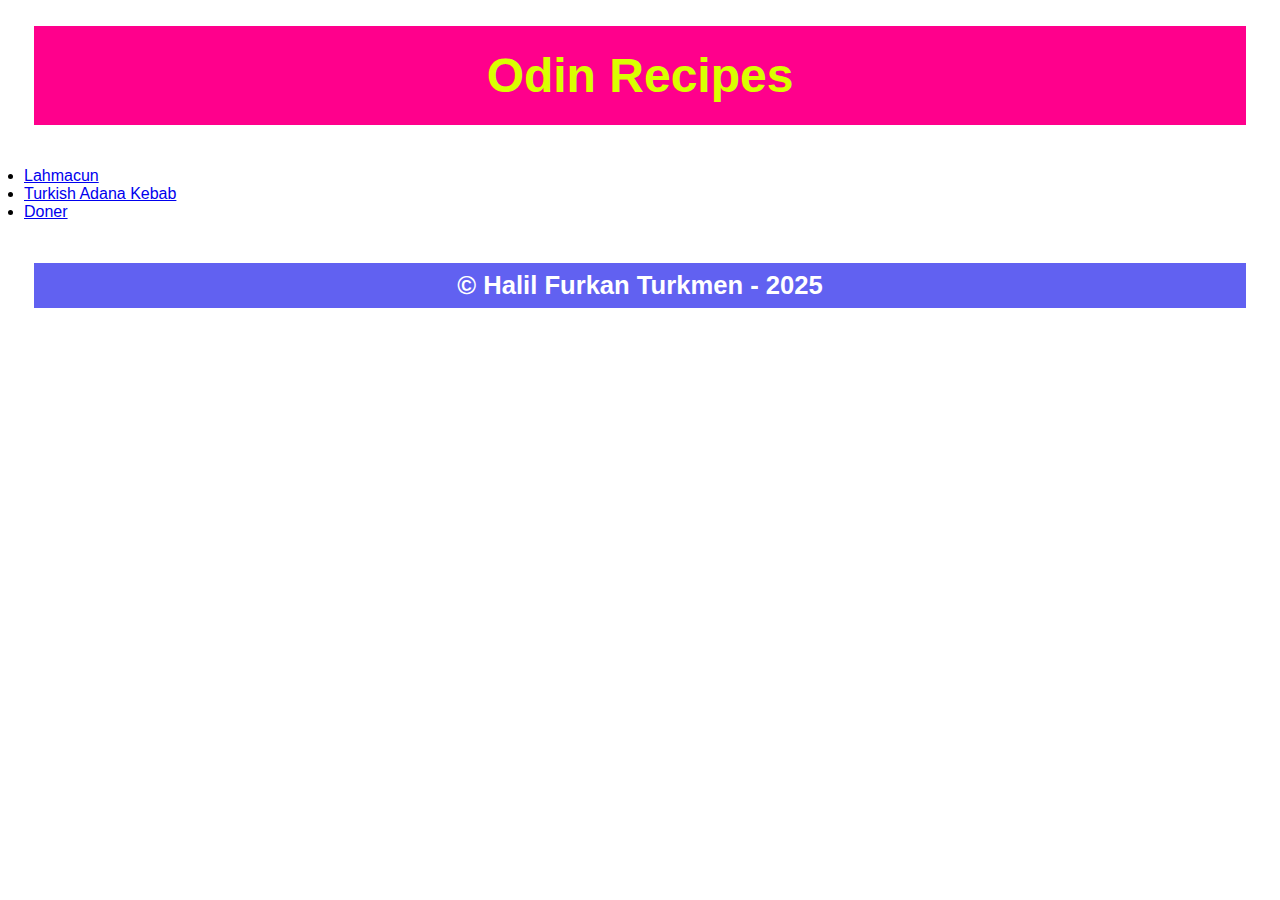
<file: index.html>
<!DOCTYPE html>
<html lang="en">

<head>
    
    <meta charset="UTF-8">
    <title>My Recipe Project</title>
    <link href="css/style.css" rel="stylesheet">
</head>

<body>

    <h1 class="h1-style">Odin Recipes</h1>
    
    <ul class="lists-style">
        <li><a href="../odin-recipes/recipes/lahmacun.html">Lahmacun</a></li>
        <li><a href="../odin-recipes/recipes/turkish-adana-kebab.html">Turkish Adana Kebab</a></li>
        <li><a href="../odin-recipes/recipes/doner.html">Doner</a></li>
    </ul>

    <footer>
        <p class="copyright">&copy; Halil Furkan Turkmen - 2025</p>
    </footer>

</body>

</html>
</file>
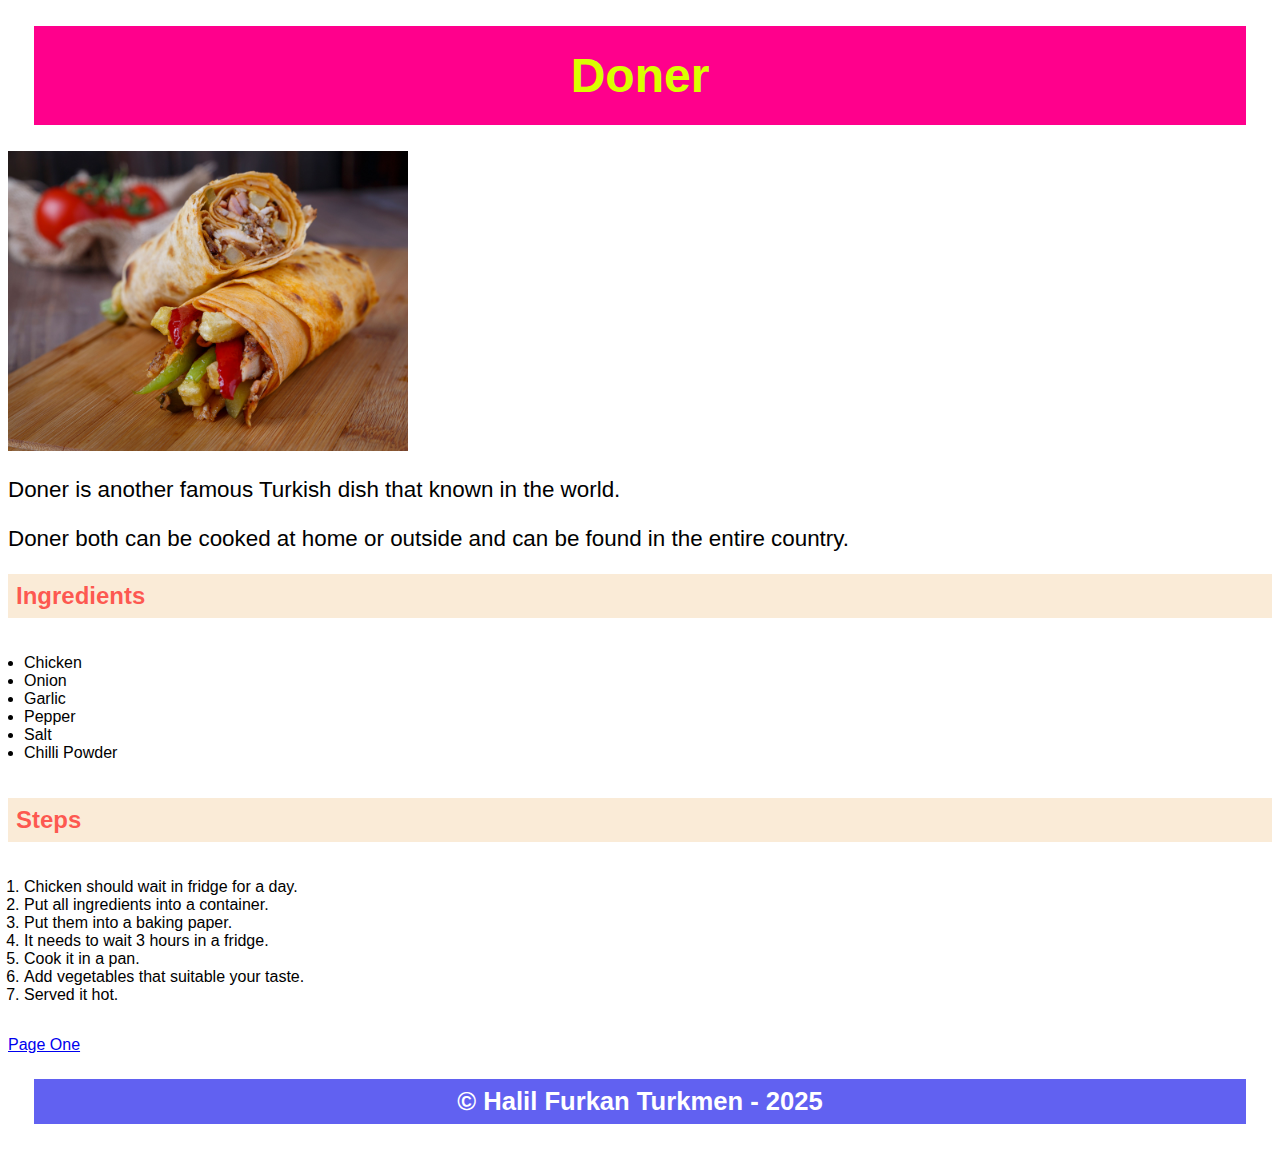
<file: recipes/doner.html>
<!DOCTYPE html>
<html lang="en">

<head>

    <meta charset="UTF-8">
    <title>Doner</title>
    <link href="../css/style.css" rel="stylesheet">

</head>

<body>
    <section>
        <h1 class="h1-style">Doner</h1>
            <img src="../images/doner.jpg" alt="Two doners sit on top of each other" height="300" width="400">
            <p class="p-style">Doner is another famous Turkish dish that known in the world.</p>
            <p class="p-style">Doner both can be cooked at home or outside and can be found in the entire country.</p>
    </section>
    <section>
        <h2 class="h2-style">Ingredients</h2>
            <ul class="lists-style">
                <li>Chicken</li>
                <li>Onion</li>
                <li>Garlic</li>
                <li>Pepper</li>
                <li>Salt</li>
                <li>Chilli Powder</li>
            </ul>

            <h2 class="h2-style">Steps</h2>
            <ol class="lists-style">
                <li>Chicken should wait in fridge for a day.</li>
                <li>Put all ingredients into a container.</li>
                <li>Put them into a baking paper.</li>
                <li>It needs to wait 3 hours in a fridge.</li>
                <li>Cook it in a pan.</li>
                <li>Add vegetables that suitable your taste.</li>
                <li>Served it hot.</li>
            </ol>
    </section>
    <footer>
        <a href="../index.html">Page One</a>
        <p class="copyright">&copy; Halil Furkan Turkmen - 2025</p>
    </footer>
</body>

</html>
</file>
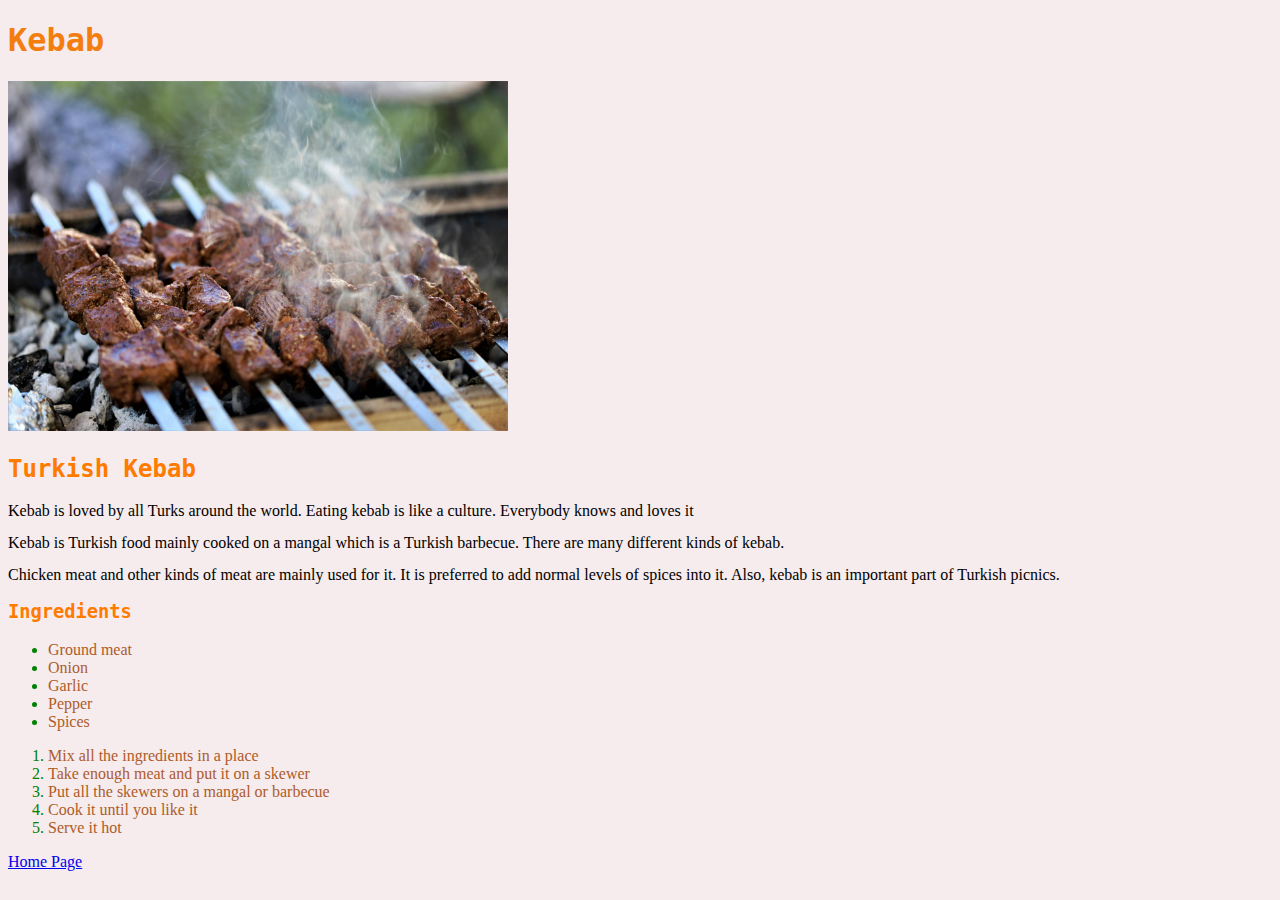
<file: recipes/kebab.html>
<!DOCTYPE html>

<html lang="en">
    
    <head>
        <meta charset="UTF-8">
        <meta name="viewport" content="width=device-width, initial-scale=1.0">
        <link rel="stylesheet" href="../style.css">
        <title>Kebab</title>
    </head>

    <body>
        <h1>Kebab</h1>
        <img src="../images/kebab.jpg" alt="Nine skewers with meat are cooking on a mangal" height="350" width="500">
        <h2>Turkish Kebab</h2>

        <p>Kebab is loved by all Turks around the world. Eating kebab is like a culture. Everybody knows and loves it</p>
        <p>Kebab is Turkish food mainly cooked on a mangal which is a Turkish barbecue. There are many different kinds of kebab.</p> 
        <p>Chicken meat and other kinds of meat are mainly used for it. It is preferred to add normal levels of spices into it. Also, kebab is an important part of Turkish picnics.</p>

        <h3>Ingredients</h3>
        <ul>
            <li>Ground meat</li>
            <li>Onion</li>
            <li>Garlic</li>
            <li>Pepper</li>
            <li>Spices</li>
        </ul>

        <ol>
            <li>Mix all the ingredients in a place</li>
            <li>Take enough meat and put it on a skewer</li>
            <li>Put all the skewers on a mangal or barbecue</li>
            <li>Cook it until you like it</li>
            <li>Serve it hot</li>
        </ol>
        
        <footer>
            <a href="../index.html">Home Page</a>
        </footer>

    </body>

</html>
</file>
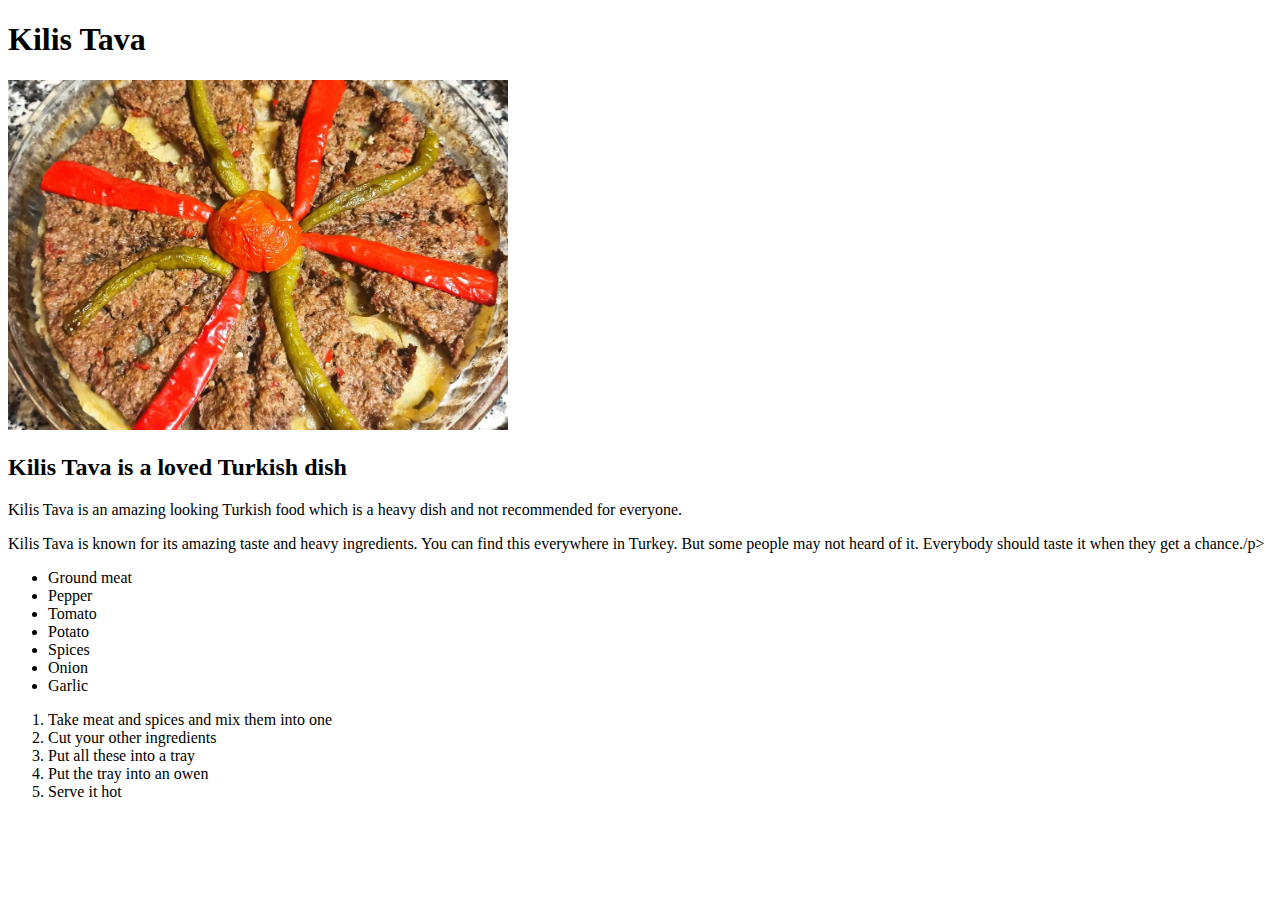
<file: recipes/Kilis-tava.html>
<!DOCTYPE html>
<html lang="en">

    <head>
        <meta charset="UTF-8">
        <meta name="viewport" content="width=device-width, initial-scale=1.0">
        <title>Kilis Tava</title>
    </head>
    
    <body>
        <h1>Kilis Tava</h1>
        <img src="../images/kilis-tava.jpg" alt="a kilis tava food which contains meat other ingredients such as pepper and tomato" height="350" width="500">
        <h2>Kilis Tava is a loved Turkish dish</h2>

        <p>Kilis Tava is an amazing looking Turkish food which is a heavy dish and not recommended for everyone.</p>
        <p>Kilis Tava is known for its amazing taste and heavy ingredients. You can find this everywhere in Turkey. But some people may not heard of it. Everybody should taste it when they get a chance./p>

        <ul>
            <li>Ground meat</li>
            <li>Pepper</li>
            <li>Tomato</li>
            <li>Potato</li>
            <li>Spices</li>
            <li>Onion</li>
            <li>Garlic</li>
        </ul>

        <ol>
            <li>Take meat and spices and mix them into one</li>
            <li>Cut your other ingredients</li>
            <li>Put all these into a tray</li>
            <li>Put the tray into an owen</li>
            <li>Serve it hot</li>
        </ol>
        
    </body>

</html>
</file>
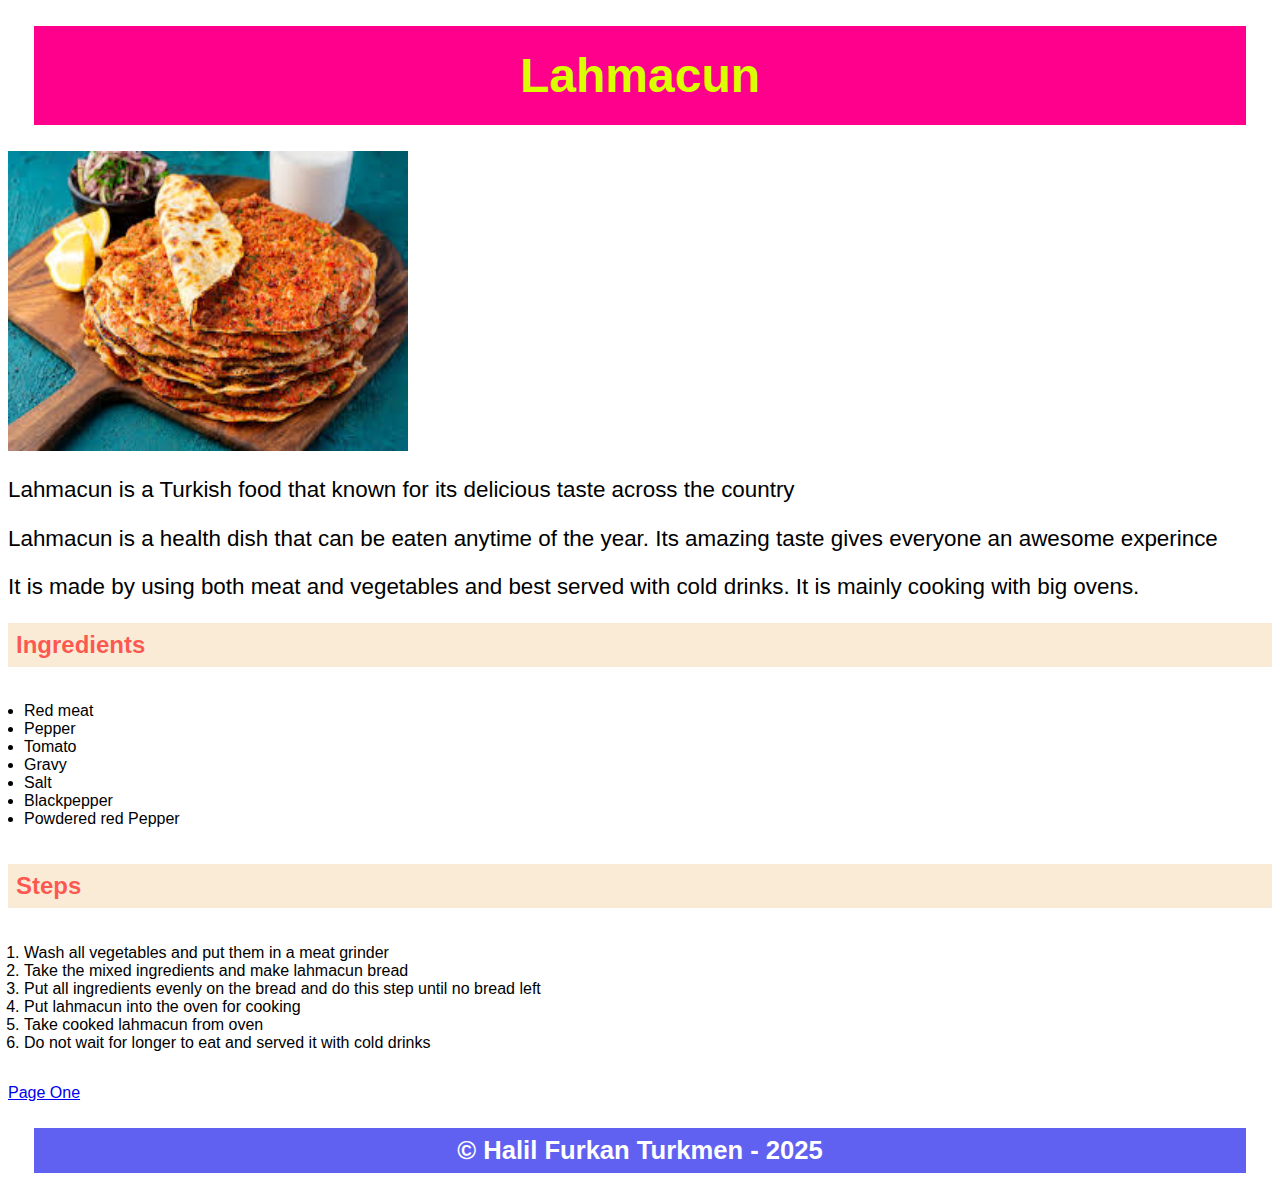
<file: recipes/lahmacun.html>
<!DOCTYPE html>
<html lang="en">

<head>

    <meta charset="UTF-8">
    <title>Lahmacun</title>
    <link href="../css/style.css" rel="stylesheet">

</head>

<body>
    <section>
        <h1 class="h1-style">Lahmacun</h1>
            <img src="../images/images.jpeg" alt="A few lahmacuns, a glass of ayran, a lemon and a glass of ayran standing on a table" height="300" width="400">
            <p class="p-style">Lahmacun is a Turkish food that known for its delicious taste across the country</p>
            <p class="p-style">Lahmacun is a health dish that can be eaten anytime of the year. Its amazing taste gives everyone an awesome experince</p>
            <p class="p-style">It is made by using both meat and vegetables and best served with cold drinks. It is mainly cooking with big ovens.</p>
    </section>
    <section>   
        <h2 class="h2-style">Ingredients</h2>
            <ul class="lists-style">
                <li>Red meat</li>
                <li>Pepper</li>
                <li>Tomato</li>
                <li>Gravy</li>
                <li>Salt</li>
                <li>Blackpepper</li>
                <li>Powdered red Pepper</li>
            </ul>
        <h2 class="h2-style">Steps</h2>
            <ol class="lists-style">
                <li>Wash all vegetables and put them in a meat grinder</li>
                <li>Take the mixed ingredients and make lahmacun bread</li>
                <li>Put all ingredients evenly on the bread and do this step until no bread left</li>
                <li>Put lahmacun into the oven for cooking</li>
                <li>Take cooked lahmacun from oven</li>
                <li>Do not wait for longer to eat and served it with cold drinks</li>
            </ol>
    </section>        
    <footer> 
        <a href="../index.html">Page One</a>
        <p class="copyright">&copy; Halil Furkan Turkmen - 2025</p>
    </footer>

</body>

</html>
</file>
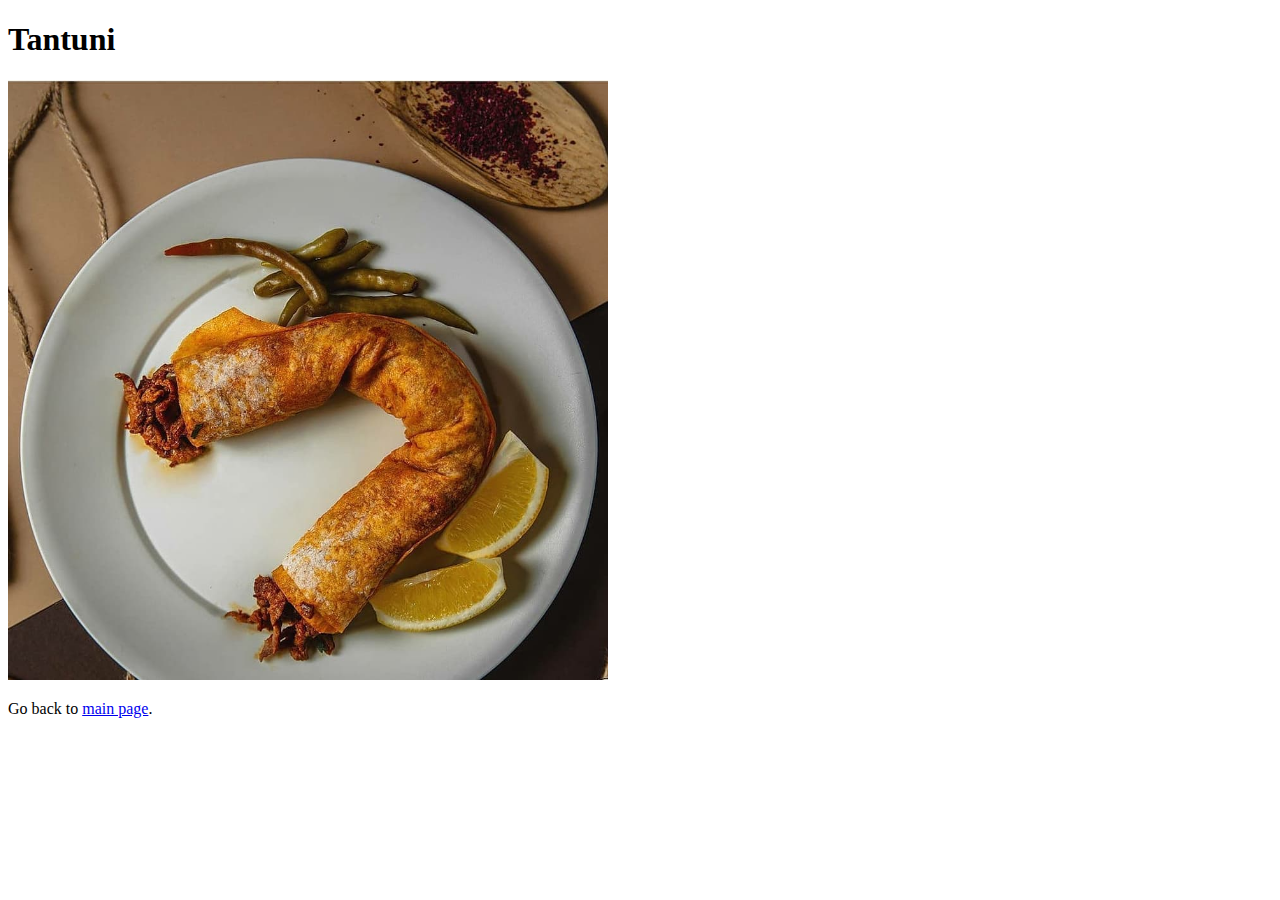
<file: recipes/tantuni.html>
<!DOCTYPE html>
<html lang="en">
<head>
  <meta charset="UTF-8">
  <meta name="viewport" content="width=device-width, initial-scale=1.0">
  <title>Tantuni</title>
</head>
<body>
  <header>
    <h1>Tantuni</h1>
  </header>
  <main>
    <section>
      <img src="../assets/tantuni.jpg" alt="Tantuni on a plate with pickled green pepper and lemon" width="600">
    </section>
  </main>
  <footer>
    <p>
      Go back to <a href="../index.html">main page</a>.
    </p>
  </footer>
</body>
</html>
</file>
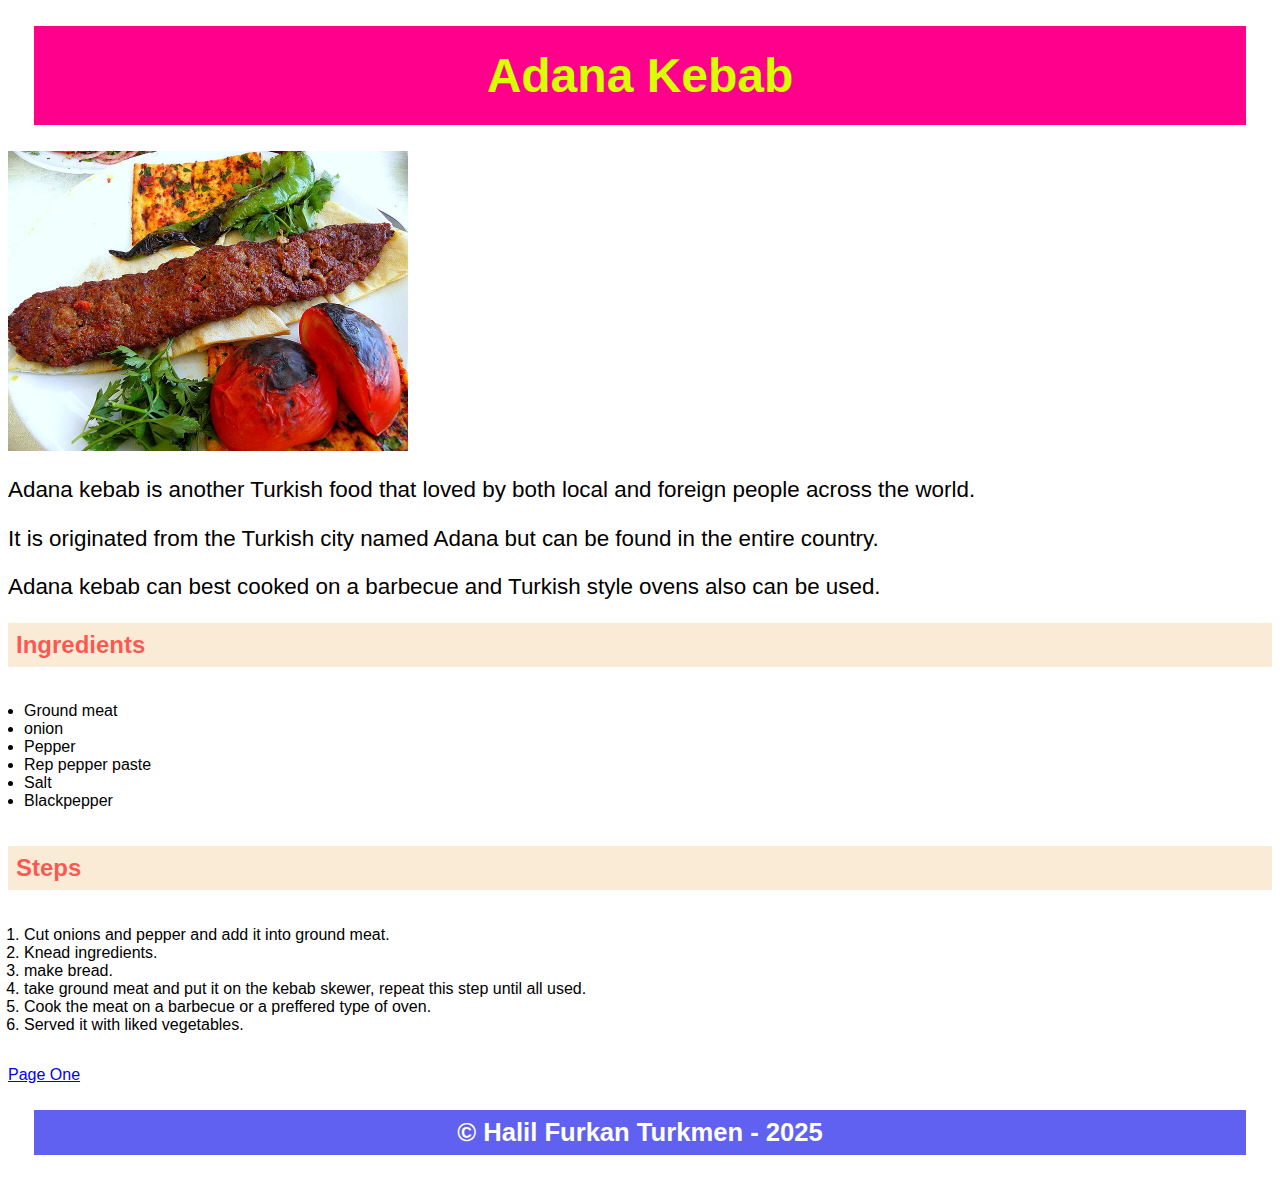
<file: recipes/turkish-adana-kebab.html>
<!DOCTYPE html>
<html lang="en">

    <head>

        <meta charset="UTF-8">
        <title>Adana Kebab</title>
        <link href="../css/style.css" rel="stylesheet">

    </head>

    <body>

        <section>
            <h1 class="h1-style">Adana Kebab</h1>
                <img src="../images/Adana_kebab.jpg" alt="Adana kebab, tomato, parsley and pepper on a piece of bread." height="300" width="400">
                <p class="p-style">Adana kebab is another Turkish food that loved by both local and foreign people across the world.</p>
                <p class="p-style">It is originated from the Turkish city named Adana but can be found in the entire country.</p>
                <p class="p-style">Adana kebab can best cooked on a barbecue and Turkish style ovens also can be used.</p>
        </section>
        
        <section>
            <h2 class="h2-style">Ingredients</h2>
            <ul class="lists-style">
                <li>Ground meat</li>
                <li>onion</li>
                <li>Pepper</li>
                <li>Rep pepper paste</li>
                <li>Salt</li>
                <li>Blackpepper</li>
            </ul>
            
            <h2 class="h2-style">Steps</h2>
            <ol class="lists-style">
                <li>Cut onions and pepper and add it into ground meat.</li>
                <li>Knead ingredients.</li>
                <li>make bread.</li>
                <li>take ground meat and put it on the kebab skewer, repeat this step until all used.</li>
                <li>Cook the meat on a barbecue or a preffered type of oven.</li>
                <li>Served it with liked vegetables.</li>
            </ol>
        </section>
                

        <footer>
            <a href="../index.html">Page One</a>
            <p class="copyright">&copy; Halil Furkan Turkmen - 2025</p>
        </footer>

    </body>

</html>
</file>
<file: css/style.css>
*{
    box-sizing: border-box;
}

body{
    font-family: Arial, Verdana, Tahoma, sans-serif;
}

.h1-style{
    background-color: #ff008c;
    color: #d9ff00;
    font-size: 3rem;
    font-weight: bold;
    text-align: center;
    padding: 1.4rem;
    margin: 1.6rem;
}

.h2-style{
    background-color: antiquewhite;
    color:#ff0000a4;
    padding: 0.5rem;
    border: 5rem;
}

.lists-style{
    color: #000000;
    font-weight: 500;
    padding: 1rem;
}

.p-style{
    color: #000000;
    font-size: 1.4rem;
    font-weight: 400;
}

.copyright{
    background-color: #6161f1;
    color: white;
    font-size: 1.6rem;
    font-weight: bold;
    text-align: center;
    margin: 1.6rem;
    padding: 0.5rem;
}
</file>
<file: style.css>
* {
    box-sizing: border-box;
}

body {
    background-color: rgb(246, 235, 237);
    font-family: Inter, "Times New Roman", sans-serif;
}

h1 {
    color: #f37e0f;
    font-family: "Jetbrains Mono", "Maple Mono", monospace;
}

h2 {
    color: hsl(29, 100%, 50%);
    font-family: "Jetbrains Mono", "Maple Mono", monospace;
}

h3 {
    color: hsl(29, 100%, 50%);
    font-family: "Jetbrains Mono", "Maple Mono", monospace;
}

p {
    color: #000000;
    line-height: 1rem;
}

ul,
ol {
    color: #ad5c2a;
}

li::marker {
    color: green;
}
</file>
